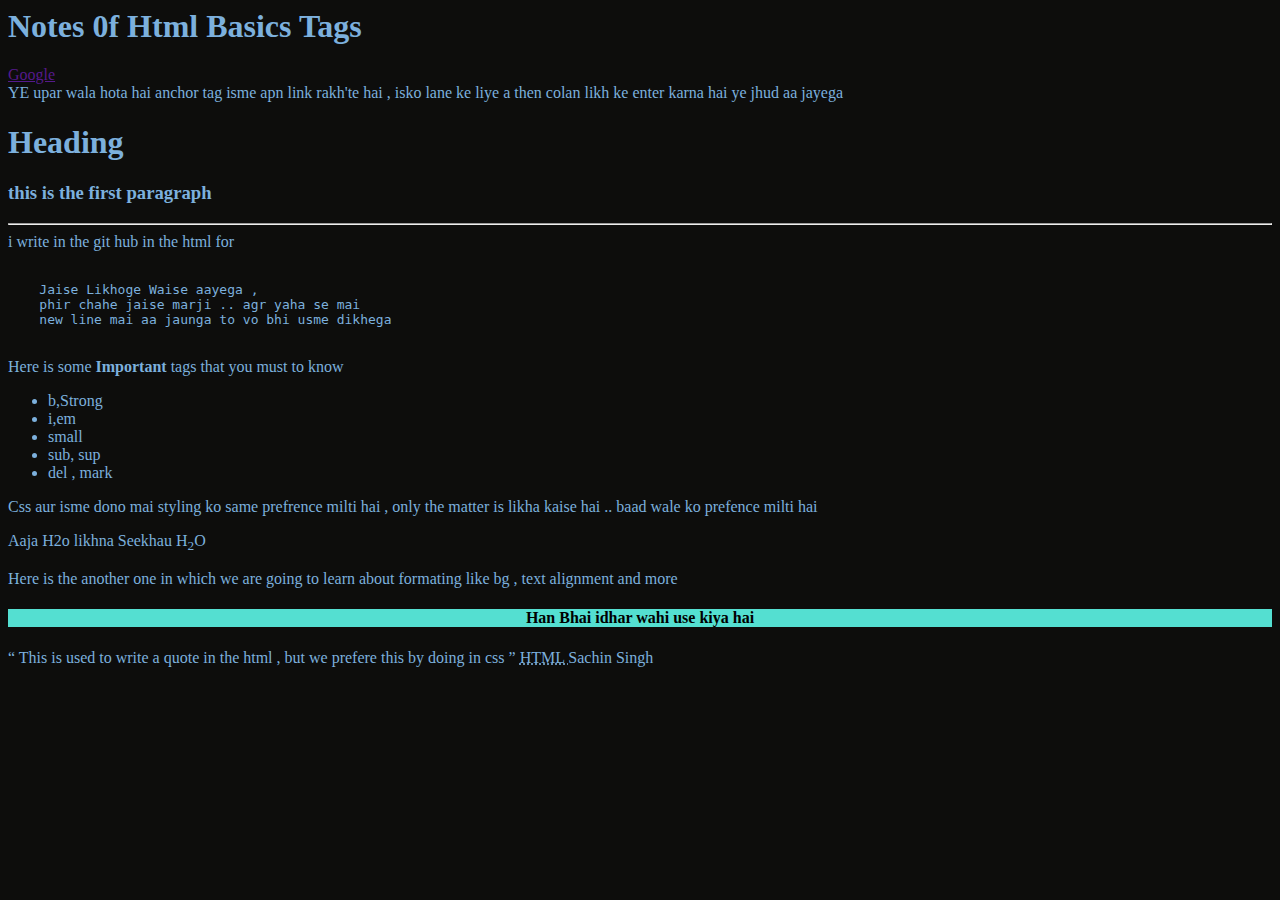
<file: HTML_Basics/index.html>
<link rel="stylesheet" href="style.css">


<body><h1> Notes 0f Html Basics Tags </h1>

<!-- <br /> Ye closing tag nahin hai to isko  hum  yaise self closing bna dete h -->

<a href="">Google </a>
<br />
YE upar wala hota hai anchor tag isme apn link rakh'te hai , isko lane ke liye a then colan likh ke enter karna hai ye jhud aa jayega 

<h1 tittle="Heading one "> Heading </h1>
<p> 
    <h3>this is the first paragraph </h3>
    <hr>
     i write in the git hub in the html for </p>

<pre> 
    Jaise Likhoge Waise aayega , 
    phir chahe jaise marji .. agr yaha se mai 
    new line mai aa jaunga to vo bhi usme dikhega 

</pre>

<p> Here is some <strong> Important </strong> tags that you must to know </p>
<ul>
    <li>b,Strong</li>
    <li>i,em</li>
    <li>small</li>
    <li>sub, sup</li>
    <li> del , mark </li>
</ul>

<p>
    Css aur isme dono mai styling ko same prefrence milti hai ,
    only the matter is likha kaise hai .. baad wale ko prefence milti hai 
</p>
<p> Aaja H2o likhna Seekhau 
    H<sub>2</sub>O 
</p>

<p> 
    Here is the another one in which we are going to learn about formating like bg , text alignment and more
    <h4
     style="text-align: center;background-color: #54dfd1;
     border: 5px;border-color: black;
     color: black;"> 
        Han Bhai idhar wahi use kiya hai 
    </h4>
</p>
<q> This is used to write a quote in the html , but we prefere this by doing in css </q>
<abbr title="Hyper Text Markup Language"> HTML </abbr>

<bdo dir="rtl "> Sachin Singh </bdo>
</body>
</file>
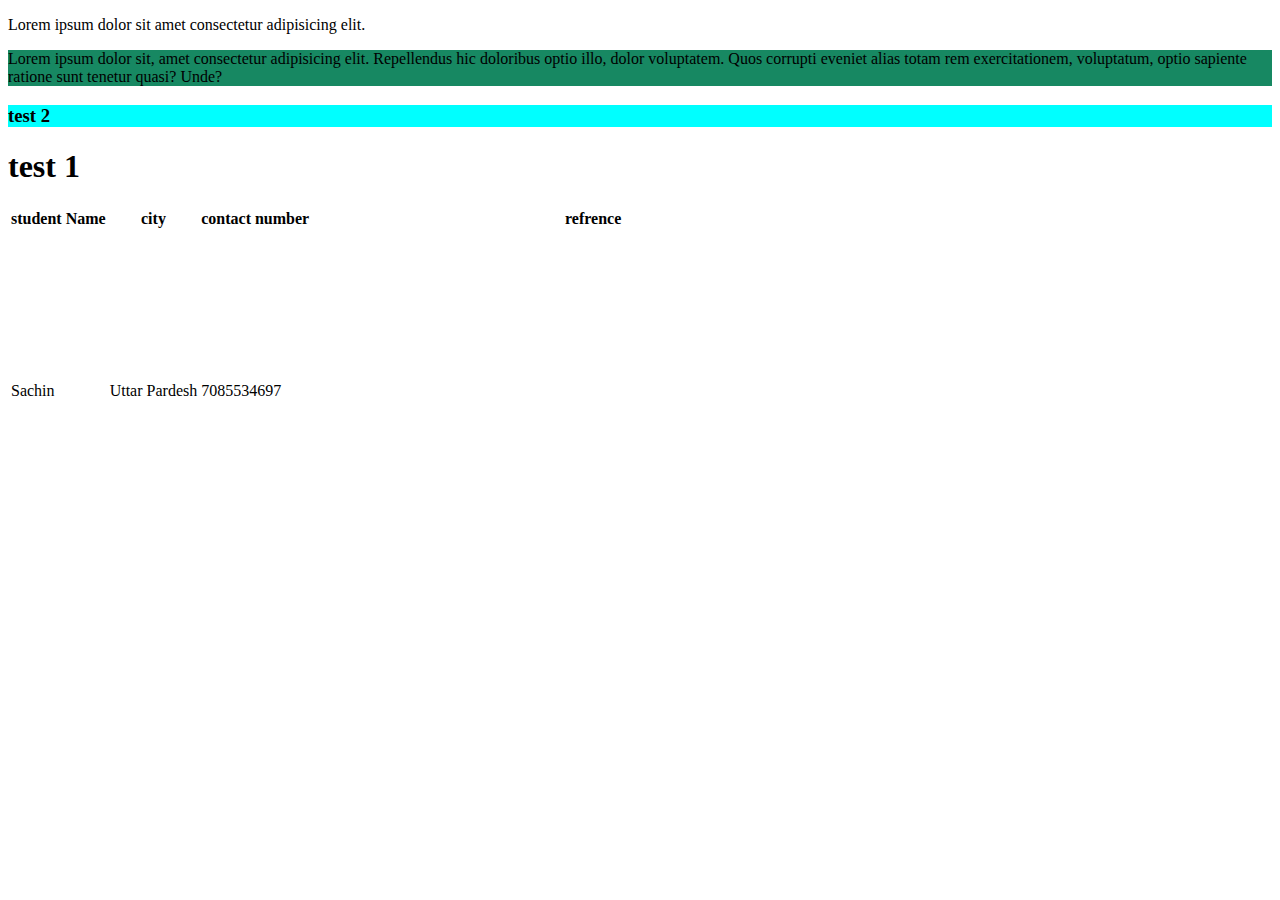
<file: HTML_Basics/class.html>
<!DOCTYPE html>
<html lang="en">
<head>
    <meta charset="UTF-8">
    <meta name="viewport" content="width=device-width, initial-scale=1.0">
    <title>Document</title>
    <style> 
        .red{
            background-color: aqua;
        }
        #green{
            background-color: rgb(23, 136, 98);
        }
    </style>
</head>
<body>
    <p>Lorem ipsum dolor sit amet consectetur adipisicing elit. </p>
    <p id="green">Lorem ipsum dolor sit, amet consectetur adipisicing elit. Repellendus hic doloribus optio illo, dolor voluptatem. Quos corrupti eveniet alias totam rem exercitationem, voluptatum, optio sapiente ratione sunt tenetur quasi? Unde?</p>
    <h3 class="red">test 2</h3>
    <h1>test 1</h1>

    <!-- iframe ky karta hai ek web page ke andaar dushra page open krta hai within the page -->
     
    <table> 

    <tr>
        <th>student Name </th>
        <th> city </th>
        <th>contact number </th>
        <th>refrence </th>
    </tr>

    <tr>
        <td>Sachin </td>
        <td>Uttar Pardesh</td>
        <td>7085534697</td>
        <td> 
            <iframe width="560" height="315" src="https://www.youtube.com/embed/I7LrS1z_WNA?si=dbdp-JCgQJ56zoSr" title="YouTube video player" frameborder="0" allow="accelerometer; autoplay; clipboard-write; encrypted-media; gyroscope; picture-in-picture; web-share" referrerpolicy="strict-origin-when-cross-origin" allowfullscreen ></iframe>
        </td>
    </tr>
    </table>
</body>
</html>



<!-- Ids ek web page  mai ek hi unique hoti hai class bahut saare bana sakte hai 
 ids # se denote hote hai aur class .(dot) se 
 classs hum  repeatable use krte hai  -->
</file>
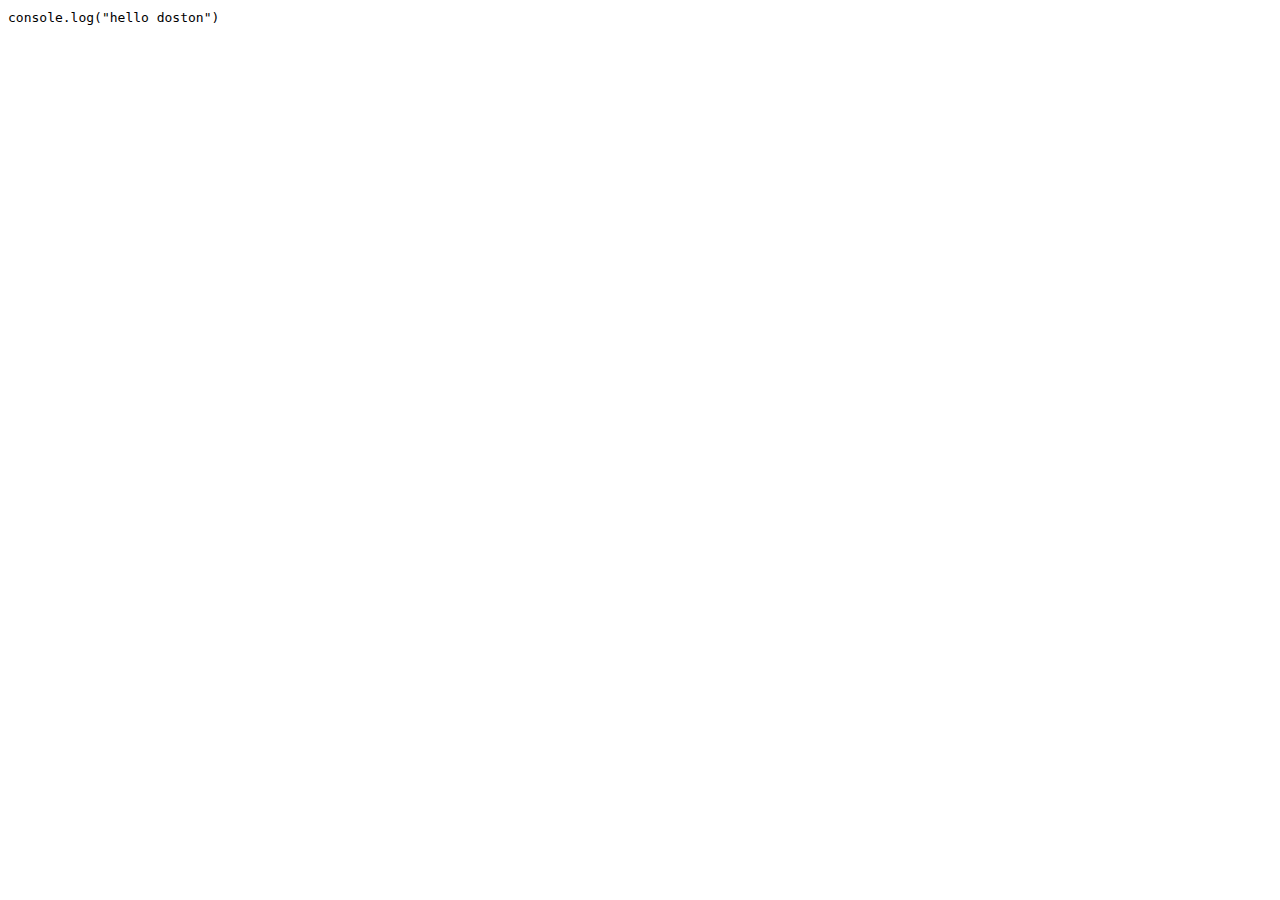
<file: HTML_Basics/codes.html>
<!DOCTYPE html>
<html lang="en">
<head>
    <meta charset="UTF-8">
    <meta name="viewport" content="width=device-width, initial-scale=1.0">
    <title>Tags</title>
</head>
<body>
    <code>
       console.log("hello doston")

    </code>
    <!-- <kbd> </kbd>
    <samp></samp>
    <var></var>
    <pre></pre> -->
    
</body>
</html>
</file>
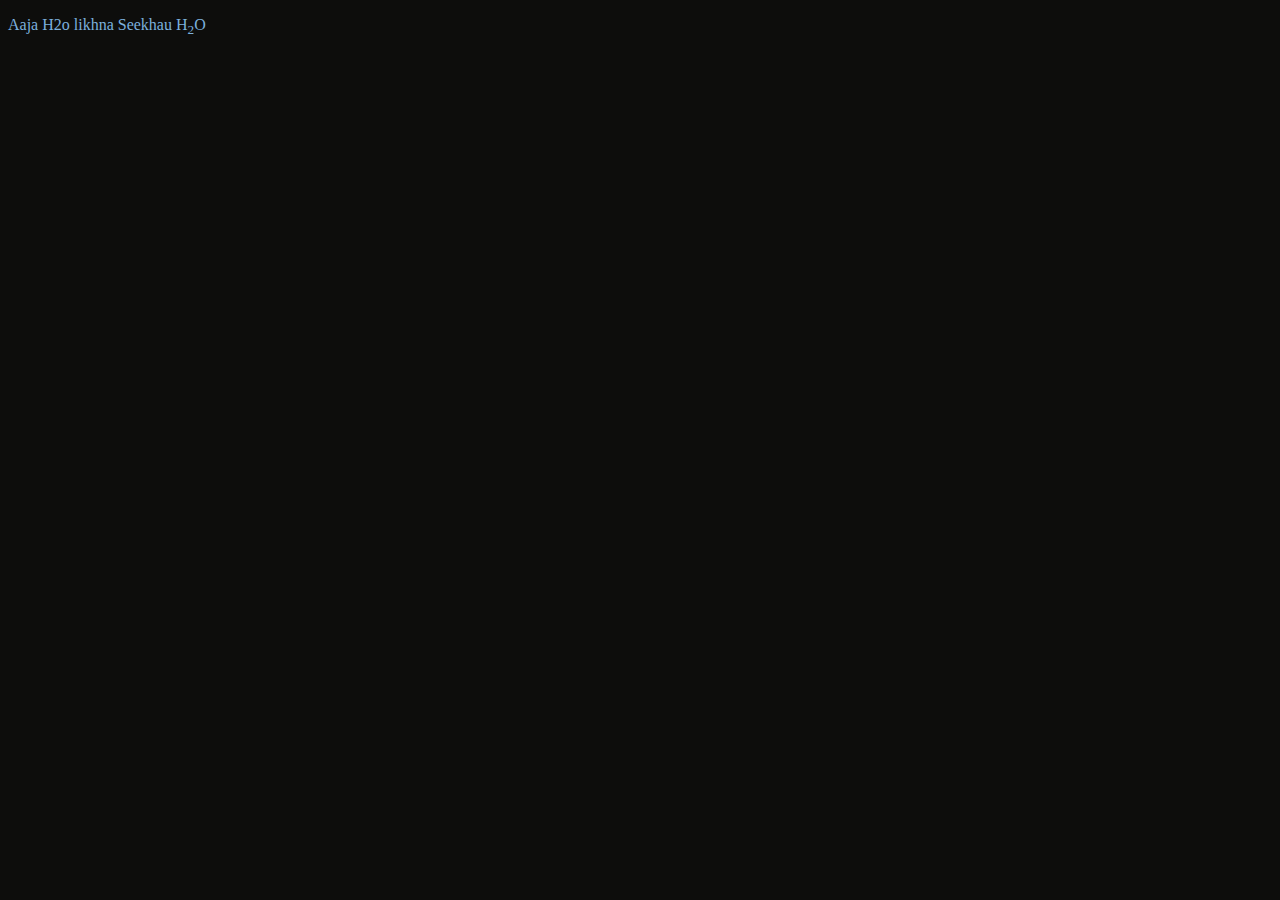
<file: HTML_Basics/color.html>
<!DOCTYPE html>
<html lang="en">
<head>
    <meta charset="UTF-8">
    <meta name="viewport" content="width=device-width, initial-scale=1.0">
    <link rel="stylesheet" href="style.css">
    <title>Document</title>
</head>
<body>
    <p> Aaja H2o likhna Seekhau 
        H<sub>2</sub>O 
    </p>
</body>
</html>
</file>
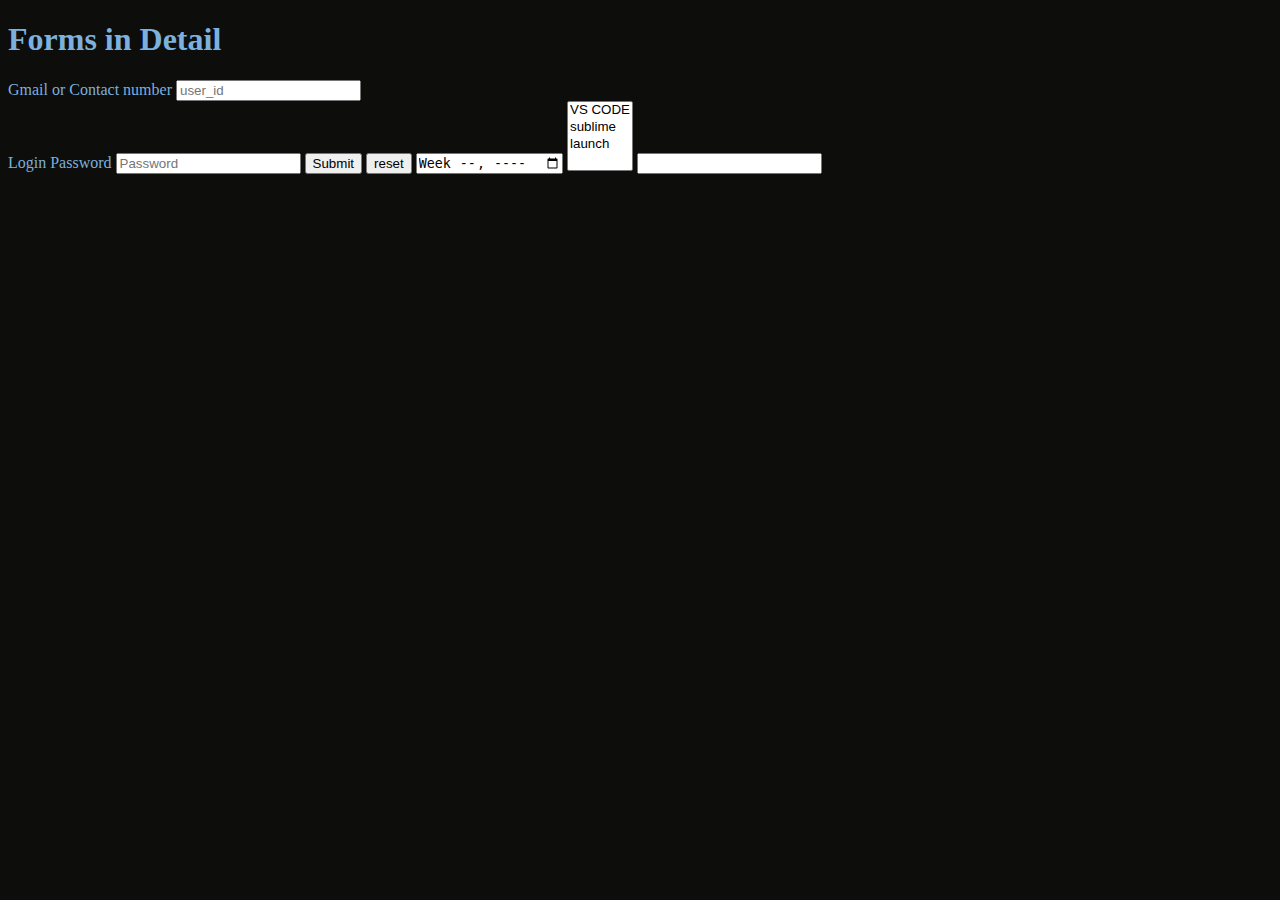
<file: HTML_Basics/forms.html>
<!DOCTYPE html>
<html lang="en">
<head>
    <meta charset="UTF-8">
    <meta name="viewport" content="width=device-width, initial-scale=1.0">
    <title>Main HTML </title>
    <style>
    body {
    background-color: rgb(13, 13, 12);
    color: rgb(124, 176, 221);
    
}
</style>

</head>
<body>
    <h1>Forms in Detail</h1>

    <form action="" method="GET" accept-charset="utf-16" autocomplete="off">
        <label for="Userid">Gmail or Contact number</label> 
        <input type="text" placeholder="user_id" name="" id="userid">
<br>
         <label for="loginpass">Login Password</label> 
        <input type="text" placeholder="Password" name="" id="loginpass">
        <button type="submit">Submit</button>
        <input type="reset" value="reset">
        <input type="week">
        <select name="editor" id="" multiple>
            <option value="VS CODE">VS CODE</option>
            <option value="sublime ">sublime</option>
            <option value="new">launch</option>
        </select>

        <input list="editor" name="editor">
        <datalist id="editor">
            <option value="VS CODE">VS CODE</option>
            <option value="sublime ">sublime</option>
            <option value="new">launch</option>

        </datalist>
        


    </form>
</body>
</html>

<!--Forms user se input lene ke jariya hai 
action batata hai data kha jayega input lene ke baad ,
aur method ye batata h ki kaise jayega 
1. get 2.post 

post mai information server ke pass clear text format mai nhin jaati hai -->
</file>
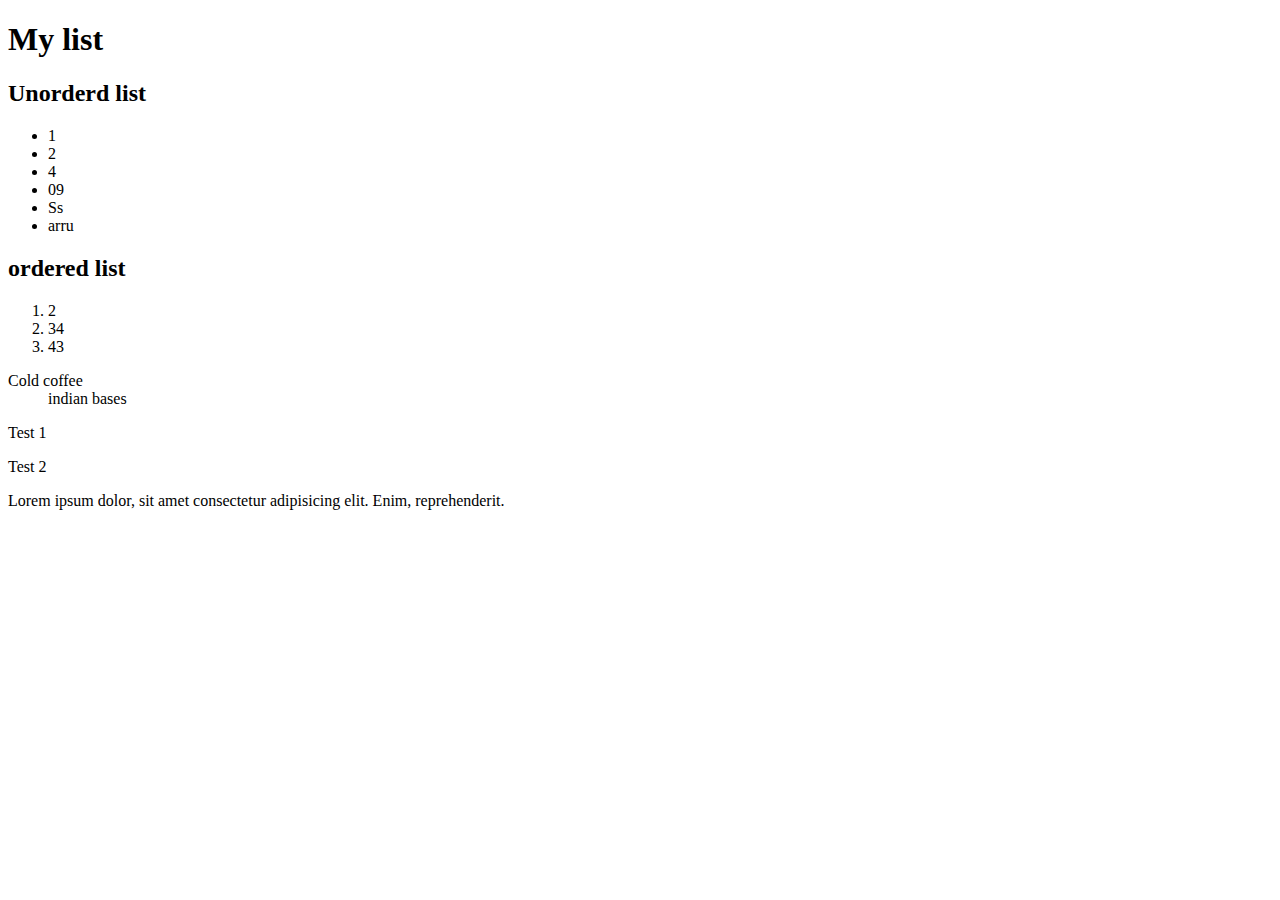
<file: HTML_Basics/kind0fList.html>
<!DOCTYPE html>
<html lang="en">
<head>
    <meta charset="UTF-8">
    <meta name="viewport" content="width=device-width, initial-scale=1.0">
    <title>List</title>
</head>
<body>
    <h1> My list </h1>

    <h2> Unorderd list </h2>
    <ul>
        <li>1</li>
        <li>2</li>
        <li>4</li>
        <li>09</li>
        <li>Ss</li>
        <li>arru</li>
    </ul>
    <h2>ordered list</h2>
    <ol>
        <li>2</li>
        <li>34</li>
        <li>43</li>
    </ol>
    <dl>
        <dt>
            Cold coffee
        </dt>
        <dd> indian bases </dd>
    </dl>

    <p>Test 1 </p>
    <p>Test 2</p>
    <p>Lorem ipsum dolor, sit amet consectetur adipisicing elit. Enim, reprehenderit.</p>

</body>
</html>
</file>
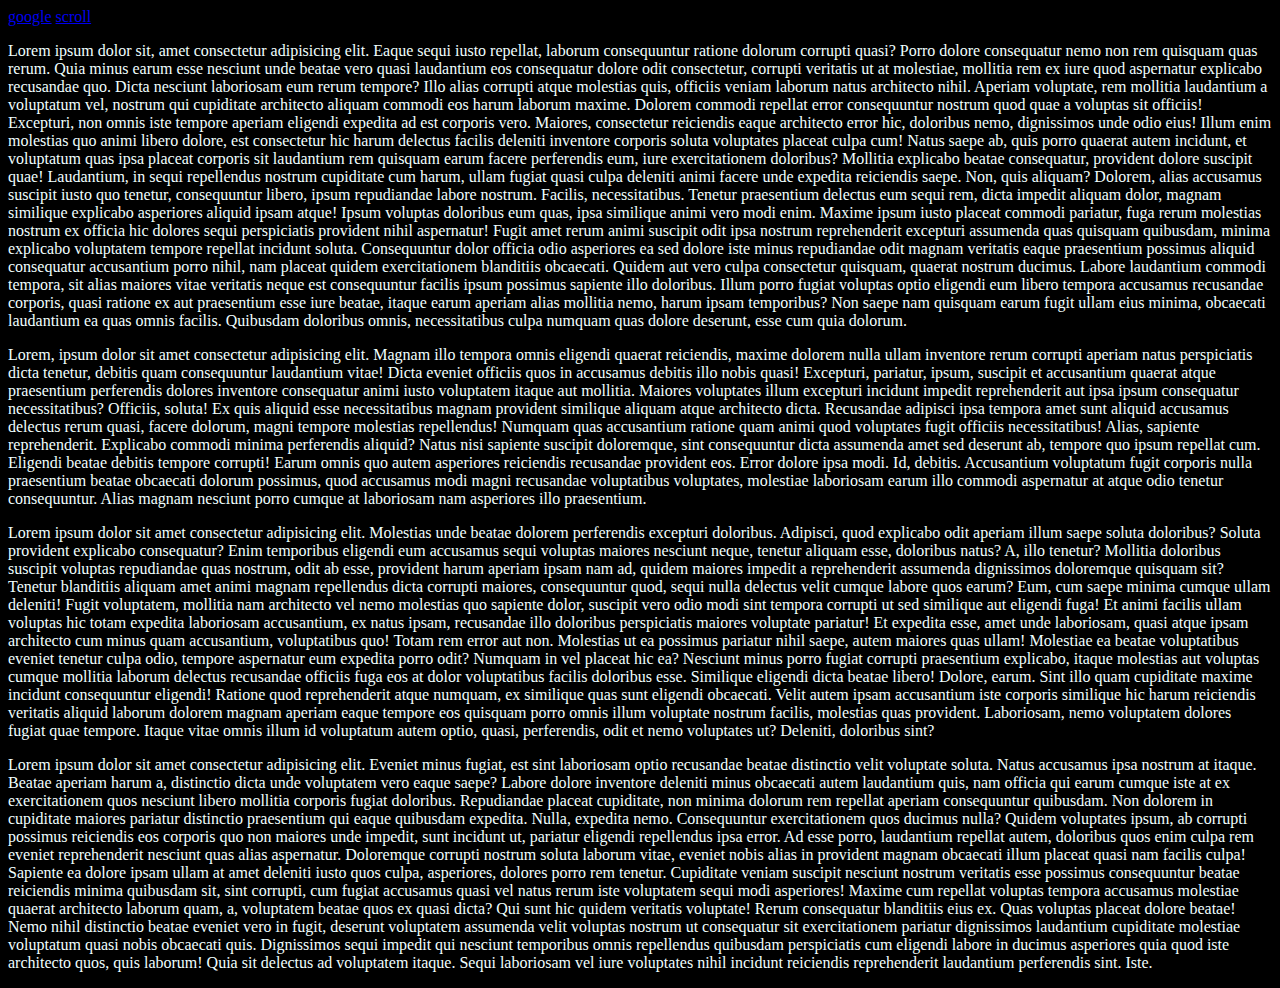
<file: HTML_Basics/linktag.html>
<!DOCTYPE html>
<html lang="en">
<head>
    <meta charset="UTF-8">
    <meta name="viewport" content="width=device-width, initial-scale=1.0">
    <title>link tag </title>
    <style>
        body{
            background-color: black;
            color: azure;
        }
    </style>
</head>
<body>
    <a target=" " href="https://google.com">google</a>
    <a href="#section2" > scroll </a>
    <p>Lorem ipsum dolor sit, amet consectetur adipisicing elit. Eaque sequi iusto repellat, 
        laborum consequuntur ratione dolorum corrupti quasi? Porro dolore consequatur nemo non rem quisquam quas rerum.
         Quia minus earum esse nesciunt unde beatae vero quasi laudantium eos consequatur dolore odit consectetur, 
         corrupti veritatis ut at molestiae, mollitia rem ex iure quod aspernatur explicabo recusandae quo. Dicta 
         nesciunt laboriosam eum rerum tempore? Illo alias corrupti atque molestias quis, officiis veniam laborum natus
          architecto nihil. Aperiam voluptate, rem mollitia laudantium a voluptatum vel, nostrum qui cupiditate architecto 
          aliquam commodi eos harum laborum maxime. Dolorem commodi repellat error consequuntur nostrum quod quae a voluptas 
          sit officiis! Excepturi, non omnis iste tempore aperiam eligendi expedita ad est corporis vero. Maiores, consectetur
           reiciendis eaque architecto error hic, doloribus nemo, dignissimos unde odio eius! Illum enim molestias quo animi
            libero dolore, est consectetur hic harum delectus facilis deleniti inventore corporis soluta voluptates placeat 
            culpa cum! Natus saepe ab, quis porro quaerat autem incidunt, et voluptatum quas ipsa placeat corporis sit 
            laudantium rem quisquam earum facere perferendis eum, iure exercitationem doloribus? Mollitia explicabo beatae
             consequatur, provident dolore suscipit quae! Laudantium, in sequi repellendus nostrum cupiditate cum harum, ullam
              fugiat quasi culpa deleniti animi facere unde expedita reiciendis saepe. Non, quis aliquam? Dolorem, alias 
              accusamus suscipit iusto quo tenetur, consequuntur libero, ipsum repudiandae labore nostrum. Facilis,
               necessitatibus. Tenetur praesentium delectus eum sequi rem, dicta impedit aliquam dolor, magnam similique
                explicabo asperiores aliquid ipsam atque! Ipsum voluptas doloribus eum quas, ipsa similique animi vero 
                modi enim. Maxime ipsum iusto placeat commodi pariatur, fuga rerum molestias nostrum ex officia hic dolores
                 sequi perspiciatis provident nihil aspernatur! Fugit amet rerum animi suscipit odit ipsa nostrum reprehenderit
                  excepturi assumenda quas quisquam quibusdam, minima explicabo voluptatem tempore repellat incidunt soluta. 
                  Consequuntur dolor officia odio asperiores ea sed dolore iste minus repudiandae odit magnam veritatis eaque 
                  praesentium possimus aliquid consequatur accusantium porro nihil, nam placeat quidem exercitationem blanditiis obcaecati. Quidem aut vero culpa consectetur quisquam, quaerat
                   nostrum ducimus. Labore laudantium commodi tempora, sit alias maiores vitae veritatis neque est consequuntur facilis ipsum possimus sapiente illo doloribus. Illum porro fugiat voluptas optio eligendi eum libero
 tempora accusamus recusandae corporis, quasi ratione ex aut praesentium esse iure beatae, itaque earum aperiam alias mollitia nemo, harum ipsam temporibus? Non saepe nam quisquam earum fugit ullam eius minima, obcaecati laudantium ea quas omnis facilis. Quibusdam doloribus omnis, necessitatibus culpa numquam quas dolore deserunt, esse cum quia dolorum.</p>

 <p id="section2">Lorem, ipsum dolor sit amet consectetur adipisicing elit. Magnam illo tempora omnis eligendi quaerat reiciendis, maxime dolorem nulla ullam inventore rerum corrupti aperiam natus perspiciatis dicta tenetur, debitis quam consequuntur laudantium vitae! Dicta eveniet officiis quos in accusamus debitis illo nobis quasi! Excepturi, pariatur, ipsum, suscipit et accusantium quaerat atque praesentium perferendis dolores inventore consequatur animi iusto voluptatem itaque aut mollitia. Maiores voluptates illum excepturi incidunt impedit reprehenderit aut ipsa ipsum consequatur necessitatibus? Officiis, soluta! Ex quis aliquid esse necessitatibus magnam provident similique aliquam atque architecto dicta. Recusandae adipisci ipsa tempora amet sunt aliquid accusamus delectus rerum quasi, facere dolorum, magni tempore molestias repellendus! Numquam quas accusantium ratione quam animi quod voluptates fugit officiis necessitatibus! Alias, sapiente reprehenderit. Explicabo commodi minima perferendis aliquid? Natus nisi sapiente suscipit doloremque, sint consequuntur dicta assumenda amet sed deserunt ab, tempore quo ipsum repellat cum. Eligendi beatae debitis tempore corrupti! Earum omnis quo autem asperiores reiciendis recusandae provident eos. Error dolore ipsa modi. Id, debitis. Accusantium voluptatum fugit corporis nulla praesentium beatae obcaecati dolorum possimus, quod accusamus modi magni recusandae voluptatibus voluptates, molestiae laboriosam earum illo commodi aspernatur at atque odio tenetur consequuntur. Alias magnam nesciunt porro cumque at laboriosam nam asperiores illo praesentium.</p>
 <p>Lorem ipsum dolor sit amet consectetur adipisicing elit. Molestias unde beatae dolorem perferendis excepturi doloribus. Adipisci, quod explicabo odit aperiam illum saepe soluta doloribus? Soluta provident explicabo consequatur? Enim temporibus eligendi eum accusamus sequi voluptas maiores nesciunt neque, tenetur aliquam esse, doloribus natus? A, illo tenetur? Mollitia doloribus suscipit voluptas repudiandae quas nostrum, odit ab esse, provident harum aperiam ipsam nam ad, quidem maiores impedit a reprehenderit assumenda dignissimos doloremque quisquam sit? Tenetur blanditiis aliquam amet animi magnam repellendus dicta corrupti maiores, consequuntur quod, sequi nulla delectus velit cumque labore quos earum? Eum, cum saepe minima cumque ullam deleniti! Fugit voluptatem, mollitia nam architecto vel nemo molestias quo sapiente dolor, suscipit vero odio modi sint tempora corrupti ut sed similique aut eligendi fuga! Et animi facilis ullam voluptas hic totam expedita laboriosam accusantium, ex natus ipsam, recusandae illo doloribus perspiciatis maiores voluptate pariatur! Et expedita esse, amet unde laboriosam, quasi atque ipsam architecto cum minus quam accusantium, voluptatibus quo! Totam rem error aut non. Molestias ut ea possimus pariatur nihil saepe, autem maiores quas ullam! Molestiae ea beatae voluptatibus eveniet tenetur culpa odio, tempore aspernatur eum expedita porro odit? Numquam in vel placeat hic ea? Nesciunt minus porro fugiat corrupti praesentium explicabo, itaque molestias aut voluptas cumque mollitia laborum delectus recusandae officiis fuga eos at dolor voluptatibus facilis doloribus esse. Similique eligendi dicta beatae libero! Dolore, earum. Sint illo quam cupiditate maxime incidunt consequuntur eligendi! Ratione quod reprehenderit atque numquam, ex similique quas sunt eligendi obcaecati. Velit autem ipsam accusantium iste corporis similique hic harum reiciendis veritatis aliquid laborum dolorem magnam aperiam eaque tempore eos quisquam porro omnis illum voluptate nostrum facilis, molestias quas provident. Laboriosam, nemo voluptatem dolores fugiat quae tempore. Itaque vitae omnis illum id voluptatum autem optio, quasi, perferendis, odit et nemo voluptates ut? Deleniti, doloribus sint?</p>
 <p>Lorem ipsum dolor sit amet consectetur adipisicing elit. Eveniet minus fugiat, est sint laboriosam optio recusandae beatae distinctio velit voluptate soluta. Natus accusamus ipsa nostrum at itaque. Beatae aperiam harum a, distinctio dicta unde voluptatem vero eaque saepe? Labore dolore inventore deleniti minus obcaecati autem laudantium quis, nam officia qui earum cumque iste at ex exercitationem quos nesciunt libero mollitia corporis fugiat doloribus. Repudiandae placeat cupiditate, non minima dolorum rem repellat aperiam consequuntur quibusdam. Non dolorem in cupiditate maiores pariatur distinctio praesentium qui eaque quibusdam expedita. Nulla, expedita nemo. Consequuntur exercitationem quos ducimus nulla? Quidem voluptates ipsum, ab corrupti possimus reiciendis eos corporis quo non maiores unde impedit, sunt incidunt ut, pariatur eligendi repellendus ipsa error. Ad esse porro, laudantium repellat autem, doloribus quos enim culpa rem eveniet reprehenderit nesciunt quas alias aspernatur. Doloremque corrupti nostrum soluta laborum vitae, eveniet nobis alias in provident magnam obcaecati illum placeat quasi nam facilis culpa! Sapiente ea dolore ipsam ullam at amet deleniti iusto quos culpa, asperiores, dolores porro rem tenetur. Cupiditate veniam suscipit nesciunt nostrum veritatis esse possimus consequuntur beatae reiciendis minima quibusdam sit, sint corrupti, cum fugiat accusamus quasi vel natus rerum iste voluptatem sequi modi asperiores! Maxime cum repellat voluptas tempora accusamus molestiae quaerat architecto laborum quam, a, voluptatem beatae quos ex quasi dicta? Qui sunt hic quidem veritatis voluptate! Rerum consequatur blanditiis eius ex. Quas voluptas placeat dolore beatae! Nemo nihil distinctio beatae eveniet vero in fugit, deserunt voluptatem assumenda velit voluptas nostrum ut consequatur sit exercitationem pariatur dignissimos laudantium cupiditate molestiae voluptatum quasi nobis obcaecati quis. Dignissimos sequi impedit qui nesciunt temporibus omnis repellendus quibusdam perspiciatis cum eligendi labore in ducimus asperiores quia quod iste architecto quos, quis laborum! Quia sit delectus ad voluptatem itaque. Sequi laboriosam vel iure voluptates nihil incidunt reiciendis reprehenderit laudantium perferendis sint. Iste.</p>

</body>
</html>
</file>
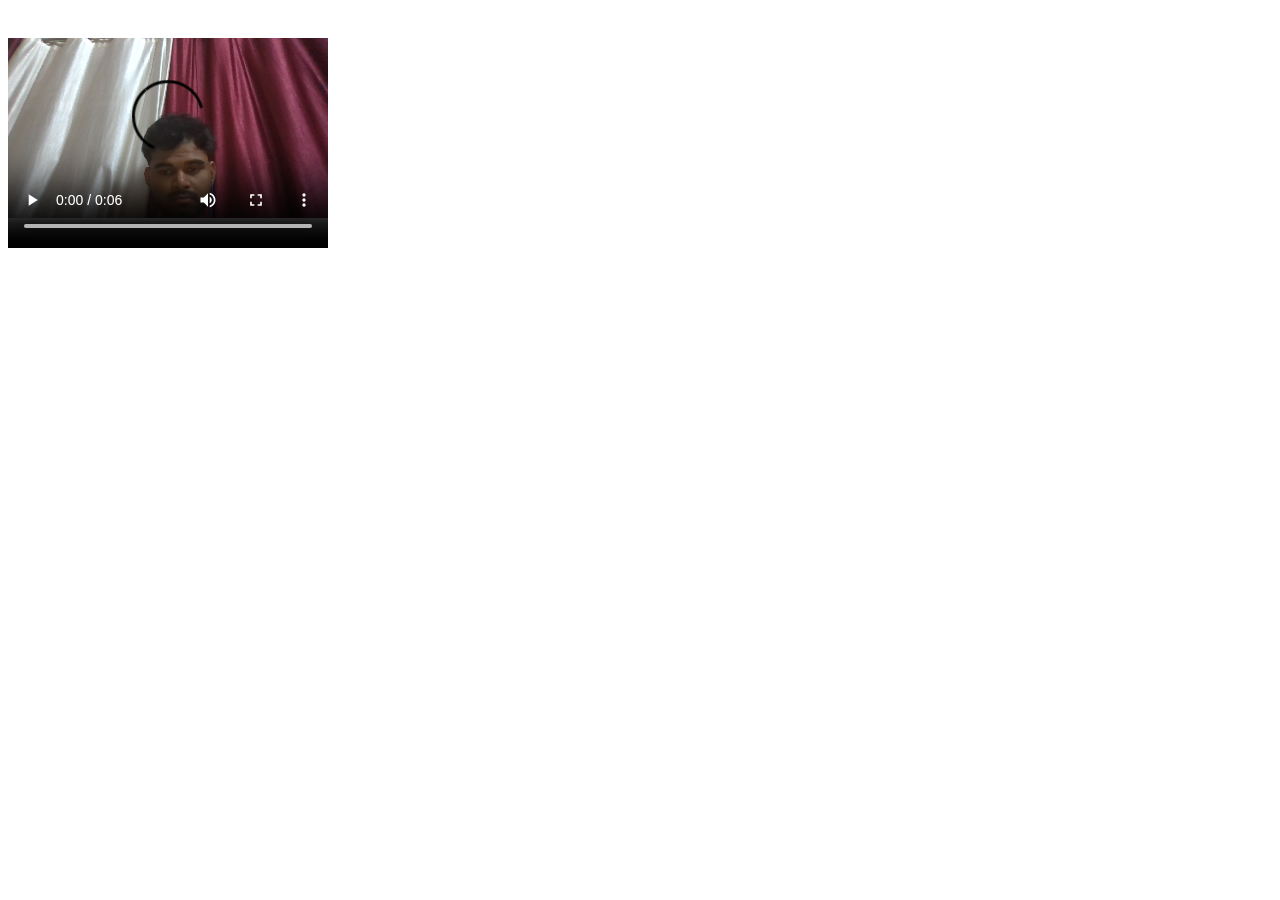
<file: HTML_Basics/media.html>
<!DOCTYPE html>
<html lang="en">
<head>
    <meta charset="UTF-8">
    <meta name="viewport" content="width=device-width, initial-scale=1.0">
    <title>Media and APIs</title>
</head>
<body>
    <video width="320" height="240" controls src="./video_01.mp4"></video>
</body>
</html>

<!-- Jab hum video tag ka use krenge mtlb vo video ya media humare same server pe hai whereas jab i tag ka use krte hai mtlb hum usko kisi aue web page pe utha rahe hai 
 i frame basically ek window ka kaam karta hai media dekhne ke liye kisi bhi third part web page pe-->

 <!--html mai APIs nhi hote hai -->
</file>
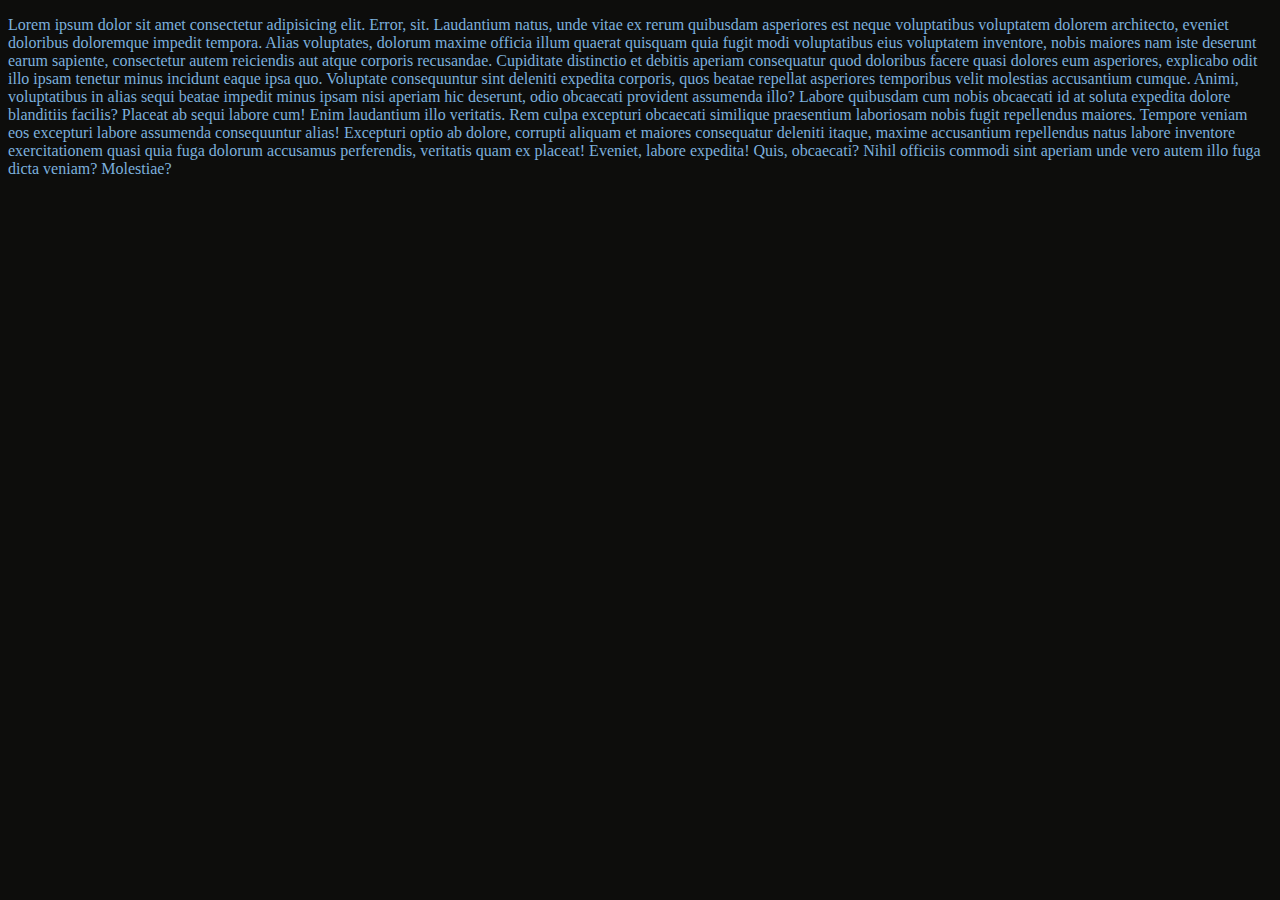
<file: HTML_Basics/meta_data.html>
<!DOCTYPE html>
<html lang="en">
<head>
    <meta charset="UTF-8">
    <meta name="viewport" content="width=device-width, initial-scale=1.0">
    <title>Meta Data </title>
    <!-- <style>
        body{
            background-color: black;
            color: aliceblue;
        }
    </style> -->            <!-- ek sse jada line ko comment  karne ke liye first ctrl+k then Ctrl+C -->

    <link rel="stylesheet" href="./style.css">

    <meta charset="UTF-16">
    <meta name="keywords" content="html">
    <meta name="description" content="this is a web page tut.">
    <meta name="viewport"
    content="width=device-width,initial-scale=0.9">
    <script>
        
    </script>
</head>
<body>
    <p>Lorem ipsum dolor sit amet consectetur adipisicing elit. Error, sit. Laudantium natus, unde vitae ex rerum quibusdam asperiores est neque voluptatibus voluptatem dolorem architecto, eveniet doloribus doloremque impedit tempora. Alias voluptates, dolorum maxime officia illum quaerat quisquam quia fugit modi voluptatibus eius voluptatem inventore, nobis maiores nam iste deserunt earum sapiente, consectetur autem reiciendis aut atque corporis recusandae. Cupiditate distinctio et debitis aperiam consequatur quod doloribus facere quasi dolores eum asperiores, explicabo odit illo ipsam tenetur minus incidunt eaque ipsa quo. Voluptate consequuntur sint deleniti expedita corporis, quos beatae repellat asperiores temporibus velit molestias accusantium cumque. Animi, voluptatibus in alias sequi beatae impedit minus ipsam nisi aperiam hic deserunt, odio obcaecati provident assumenda illo? Labore quibusdam cum nobis obcaecati id at soluta expedita dolore blanditiis facilis? Placeat ab sequi labore cum! Enim laudantium illo veritatis. Rem culpa excepturi obcaecati similique praesentium laboriosam nobis fugit repellendus maiores. Tempore veniam eos excepturi labore assumenda consequuntur alias! Excepturi optio ab dolore, corrupti aliquam et maiores consequatur deleniti itaque, maxime accusantium repellendus natus labore inventore exercitationem quasi quia fuga dolorum accusamus perferendis, veritatis quam ex placeat! Eveniet, labore expedita! Quis, obcaecati? Nihil officiis commodi sint aperiam unde vero autem illo fuga dicta veniam? Molestiae?</p>
</body>
</html>
</file>
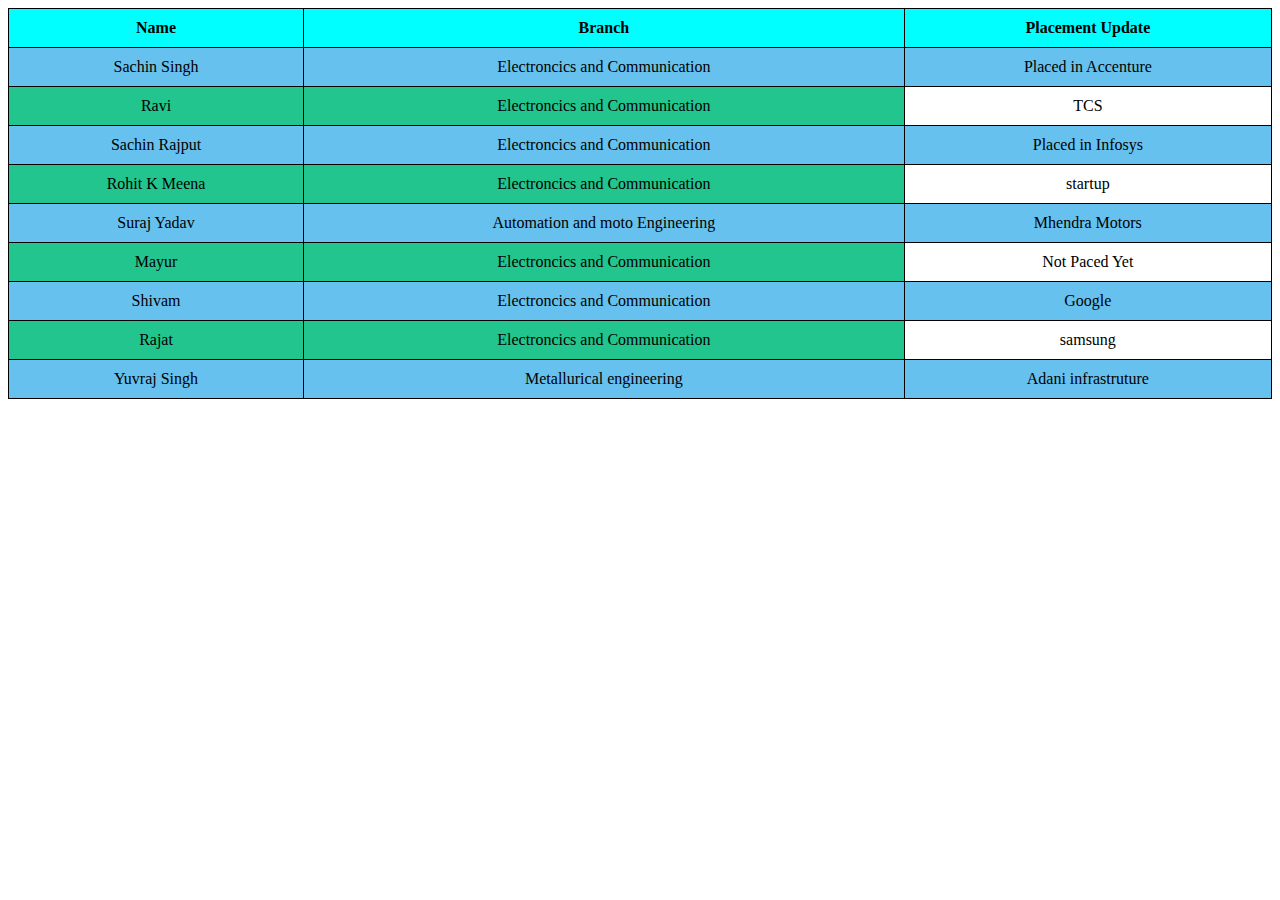
<file: HTML_Basics/table_basics.html>
<!DOCTYPE html>
<html lang="en">
<head>
    <meta charset="UTF-8">
    <meta name="viewport" content="width=device-width, initial-scale=1.0">
    <title>Table</title>
    <style>
        table{
            width:100%;
            border-collapse: collapse;
            text-align: center;
            color: rgb(0, 0, 0);
        }
        th,td {
            border: 1px solid black;
            padding: 10px;

        }
        tr:nth-child(even){
            background-color: #67c1ee;
        }

        th{
            background-color: aqua;
        }
    </style>
</head>
<body>
    <table>
        <colgroup> <col span="2" style="background-color: rgb(34, 197, 142);"/>
        </colgroup>

        <tr>
            <th>Name</th>
            <th>Branch</th>
            <th>Placement Update</th>
        </tr>
        <tr>
            <td>Sachin Singh</td>
            <td>Electroncics and Communication </td>
            <td>Placed in Accenture </td>
        </tr>
        <tr>
            <td>Ravi</td>
            <td>Electroncics and Communication </td>
            <td> TCS </td>
        </tr>
        <tr>
            <td>Sachin Rajput</td>
            <td>Electroncics and Communication </td>
            <td>Placed in Infosys </td>
        </tr>
        <tr>
            <td>Rohit K Meena</td>
            <td>Electroncics and Communication </td>
            <td>startup </td>
        </tr>
        <tr>
            <td> Suraj Yadav</td>
            <td>Automation and moto Engineering</td>
            <td> Mhendra Motors </td>
        </tr>
        <tr>
            <td> Mayur</td>
            <td>Electroncics and Communication </td>
            <td> Not Paced Yet</td>
        </tr>
        <tr>
            <td>Shivam </td>
            <td>Electroncics and Communication </td>
            <td> Google </td>
        </tr>
        <tr>
            <td>Rajat </td>
            <td>Electroncics and Communication </td>
            <td> samsung </td>
        </tr>
        <tr>
            <td> Yuvraj Singh</td>
            <td>Metallurical engineering  </td>
            <td> Adani infrastruture</td>
        </tr>
    </table>
    
</body>
</html>
</file>
<file: HTML_Basics/style.css>
body {
    background-color: rgb(13, 13, 12);
    color: rgb(124, 176, 221);
    
}
</file>
